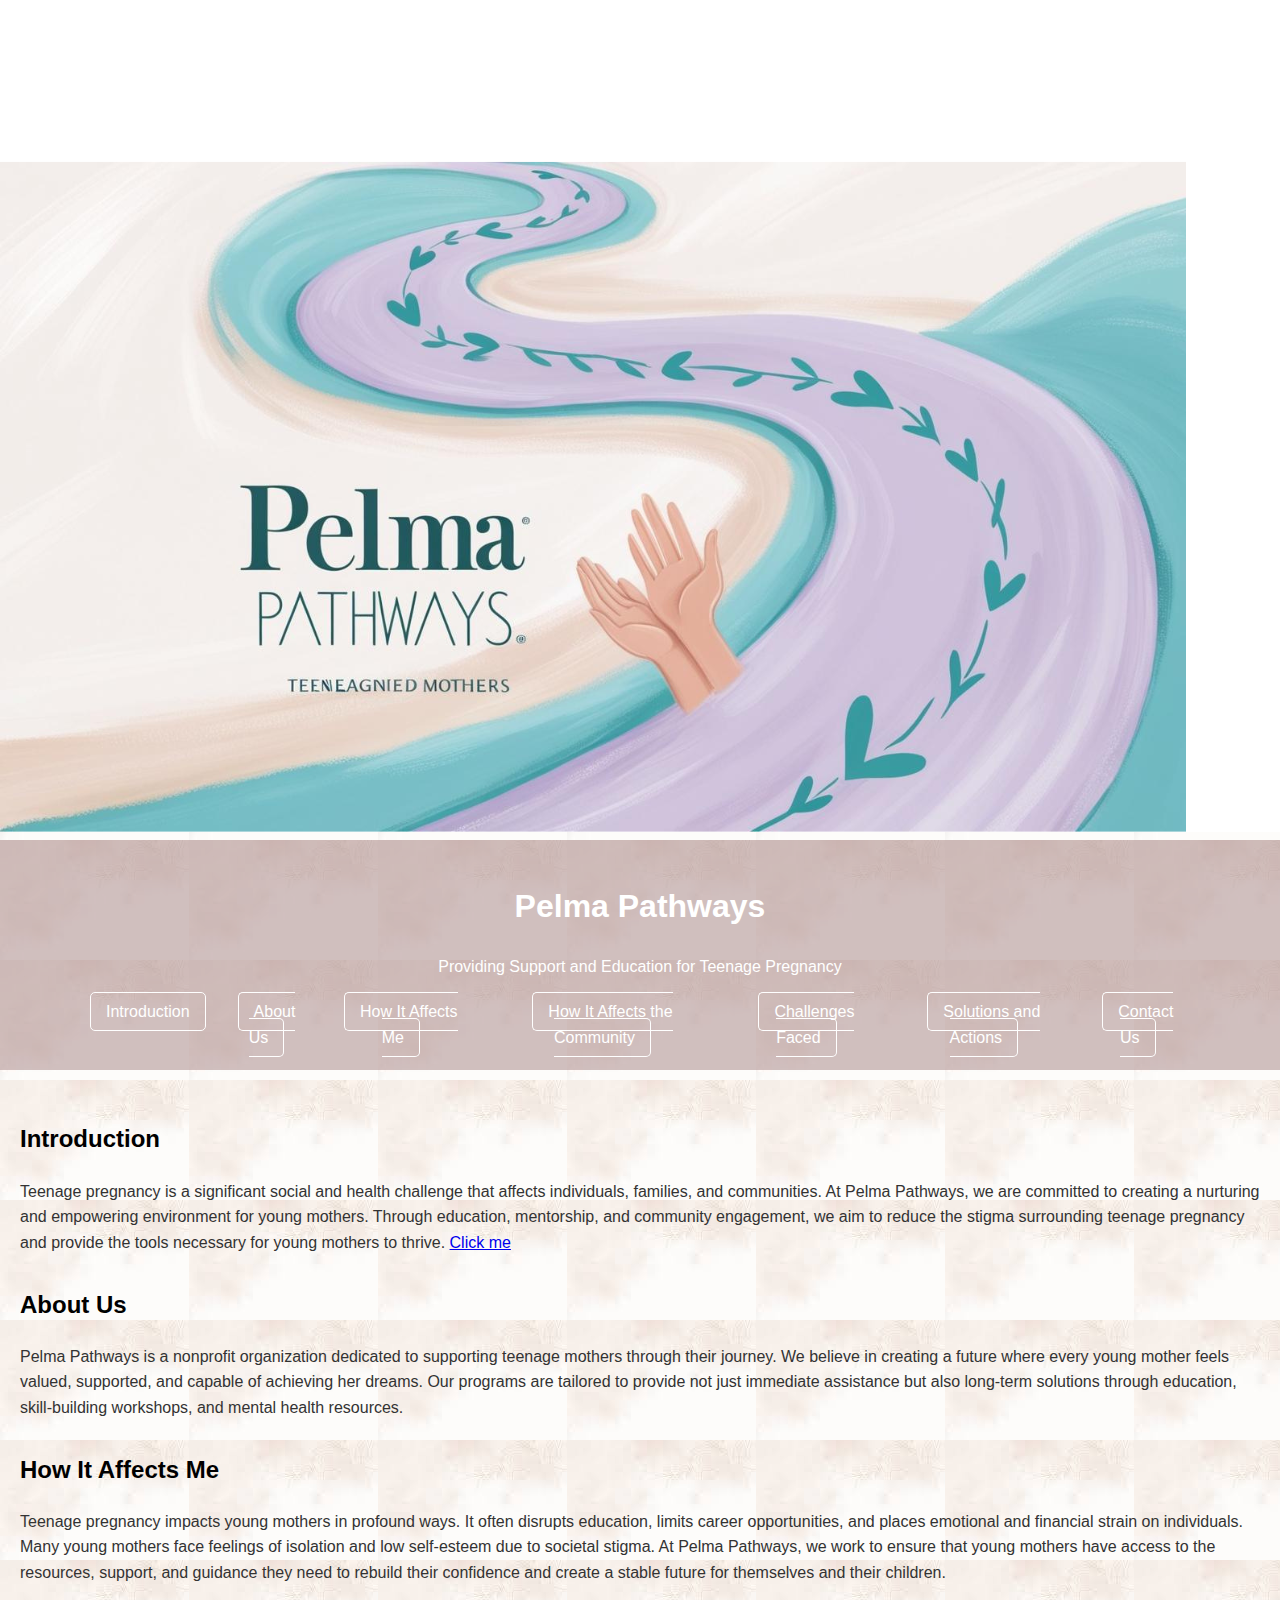
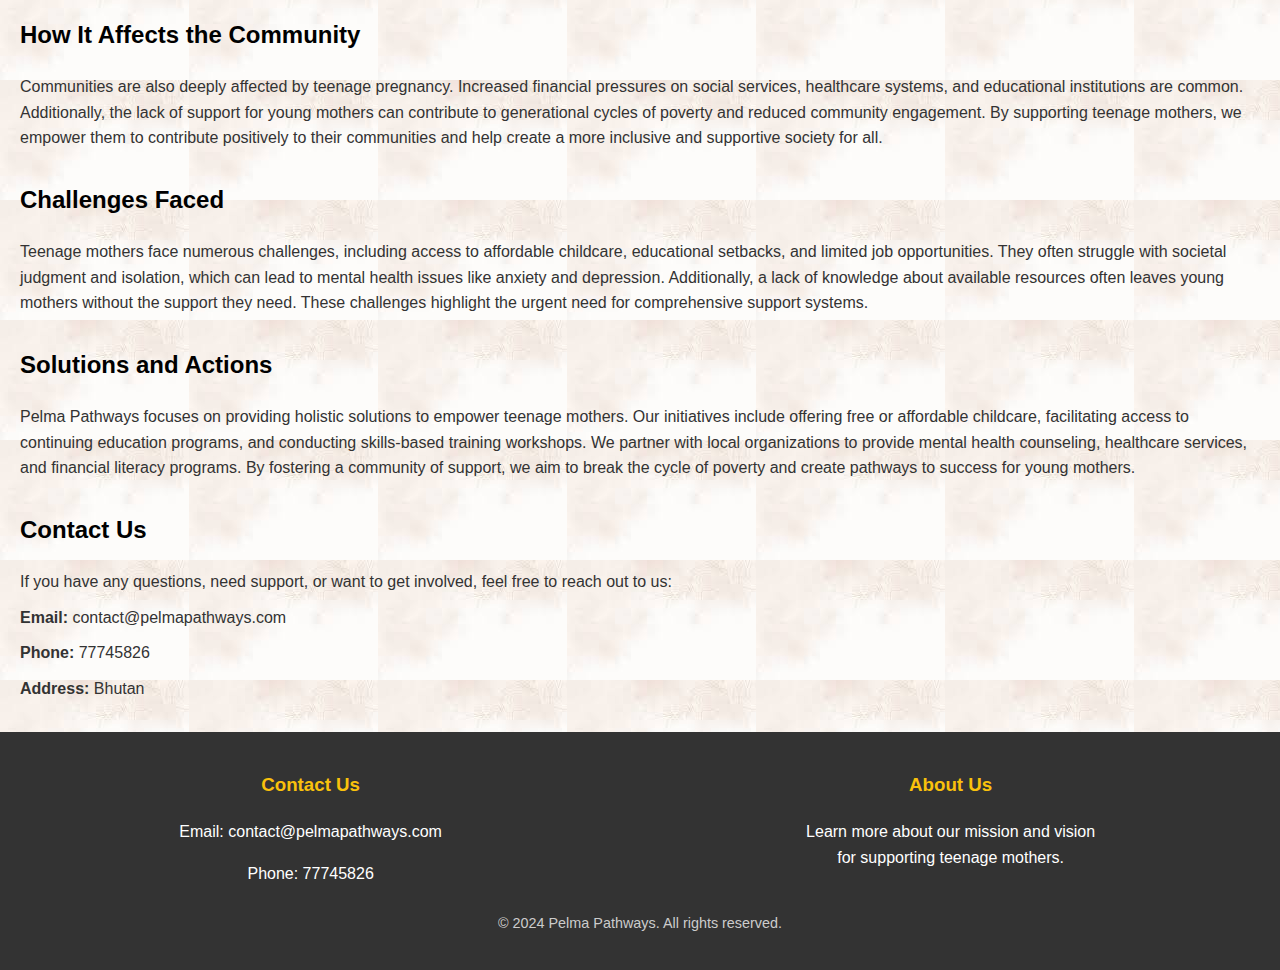
<file: index.html>
<!DOCTYPE html>
<html lang="en">
<head>
    <meta charset="UTF-8">
    <meta name="viewport" content="width=device-width, initial-scale=1.0">
    <title>Pelma Pathways</title>
    <link rel="stylesheet" href="ppt.css">
    <img src = "images/Untitled design (1).png" alt="logo"
</head>
    <header>
        <div class="container">
            <h1>Pelma Pathways</h1>
            <p>Providing Support and Education for Teenage Pregnancy</p>
            <nav>
                <ul class="navbar">
                    <li><a href="#introduction">Introduction</a></li>
                    <li><a href="#about">About Us</a></li>
                    <li><a href="#how-me">How It Affects Me</a></li>
                    <li><a href="#how-community">How It Affects the Community</a></li>
                    <li><a href="#challenges">Challenges Faced</a></li>
                    <li><a href="#solutions">Solutions and Actions</a></li>
                    <li><a href="#contact">Contact Us</a></li>
                </ul>
            </nav>
        </div>
    </header>
    <main>
        <section id="introduction">
            <h2>Introduction</h2>
            <p>
                Teenage pregnancy is a significant social and health challenge that affects individuals, families, and communities. 
                At Pelma Pathways, we are committed to creating a nurturing and empowering environment for young mothers.
                Through education, mentorship, and community engagement, we aim to reduce the stigma surrounding teenage pregnancy
                and provide the tools necessary for young mothers to thrive.
                <a href="https://www.googleadservices.com/pagead/aclk?sa=L&ai=DChcSEwiu2OSUicWKAxURlEsFHeZlHUoYABACGgJzZg&ae=2&aspm=1&co=1&ase=2&gclid=EAIaIQobChMIrtjklInFigMVEZRLBR3mZR1KEAAYASAAEgI2hvD_BwE&ohost=www.google.com&cid=CAASJuRoi9vR8v8qbc3miCD1MNydVoxXYLMMEiwEQNkiWSytSg9zBR9Z&sig=AOD64_2pDZpqhu0nsabHR_HEzb74YKTr0w&q&nis=4&adurl&ved=2ahUKEwiOy9-UicWKAxX4zDgGHXlQKF4Q0Qx6BAgWEAE">Click me</a>
            </p>
        </section>
        <section id="about">
            <h2>About Us</h2>
            <p>
                Pelma Pathways is a nonprofit organization dedicated to supporting teenage mothers through their journey. 
                We believe in creating a future where every young mother feels valued, supported, and capable of achieving her dreams.
                Our programs are tailored to provide not just immediate assistance but also long-term solutions through education, 
                skill-building workshops, and mental health resources.
            </p>
        </section>
        <section id="how-me">
            <h2>How It Affects Me</h2>
            <p>
                Teenage pregnancy impacts young mothers in profound ways. It often disrupts education, limits career opportunities, 
                and places emotional and financial strain on individuals. Many young mothers face feelings of isolation and low self-esteem 
                due to societal stigma. At Pelma Pathways, we work to ensure that young mothers have access to the resources, support, 
                and guidance they need to rebuild their confidence and create a stable future for themselves and their children.
            </p>
        </section>
        <section id="how-community">
            <h2>How It Affects the Community</h2>
            <p>
                Communities are also deeply affected by teenage pregnancy. Increased financial pressures on social services, healthcare systems, 
                and educational institutions are common. Additionally, the lack of support for young mothers can contribute to generational cycles 
                of poverty and reduced community engagement. By supporting teenage mothers, we empower them to contribute positively to their communities 
                and help create a more inclusive and supportive society for all.
            </p>
        </section>
        <section id="challenges">
            <h2>Challenges Faced</h2>
            <p>
                Teenage mothers face numerous challenges, including access to affordable childcare, educational setbacks, and limited job opportunities. 
                They often struggle with societal judgment and isolation, which can lead to mental health issues like anxiety and depression. 
                Additionally, a lack of knowledge about available resources often leaves young mothers without the support they need.
                These challenges highlight the urgent need for comprehensive support systems.
            </p>
        </section>
        <section id="solutions">
            <h2>Solutions and Actions</h2>
            <p>
                Pelma Pathways focuses on providing holistic solutions to empower teenage mothers. Our initiatives include offering free or affordable childcare, 
                facilitating access to continuing education programs, and conducting skills-based training workshops. We partner with local organizations 
                to provide mental health counseling, healthcare services, and financial literacy programs. By fostering a community of support, 
                we aim to break the cycle of poverty and create pathways to success for young mothers.
            </p>
        </section>
        <section id="contact">
            <h2>Contact Us</h2>
            <p>If you have any questions, need support, or want to get involved, feel free to reach out to us:</p>
            <p><strong>Email:</strong> contact@pelmapathways.com</p>
            <p><strong>Phone:</strong> 77745826</p>
            <p><strong>Address:</strong> Bhutan</p>
        </section>
    </main>
    <footer>
        <div class="footer-container">
            <div>
                <h3>Contact Us</h3>
                <p>Email: contact@pelmapathways.com</p>
                <p>Phone: 77745826</p>
            </div>
            <div>
                <h3>About Us</h3>
                <p>Learn more about our mission and vision for supporting teenage mothers.</p>
            </div>
        </div>
        <p class="footer-credit">© 2024 Pelma Pathways. All rights reserved.</p>
    </footer>
</body>
</html>


<style>
    body {
        background-image: url(images/download.jfif)
    }
</style>
</file>
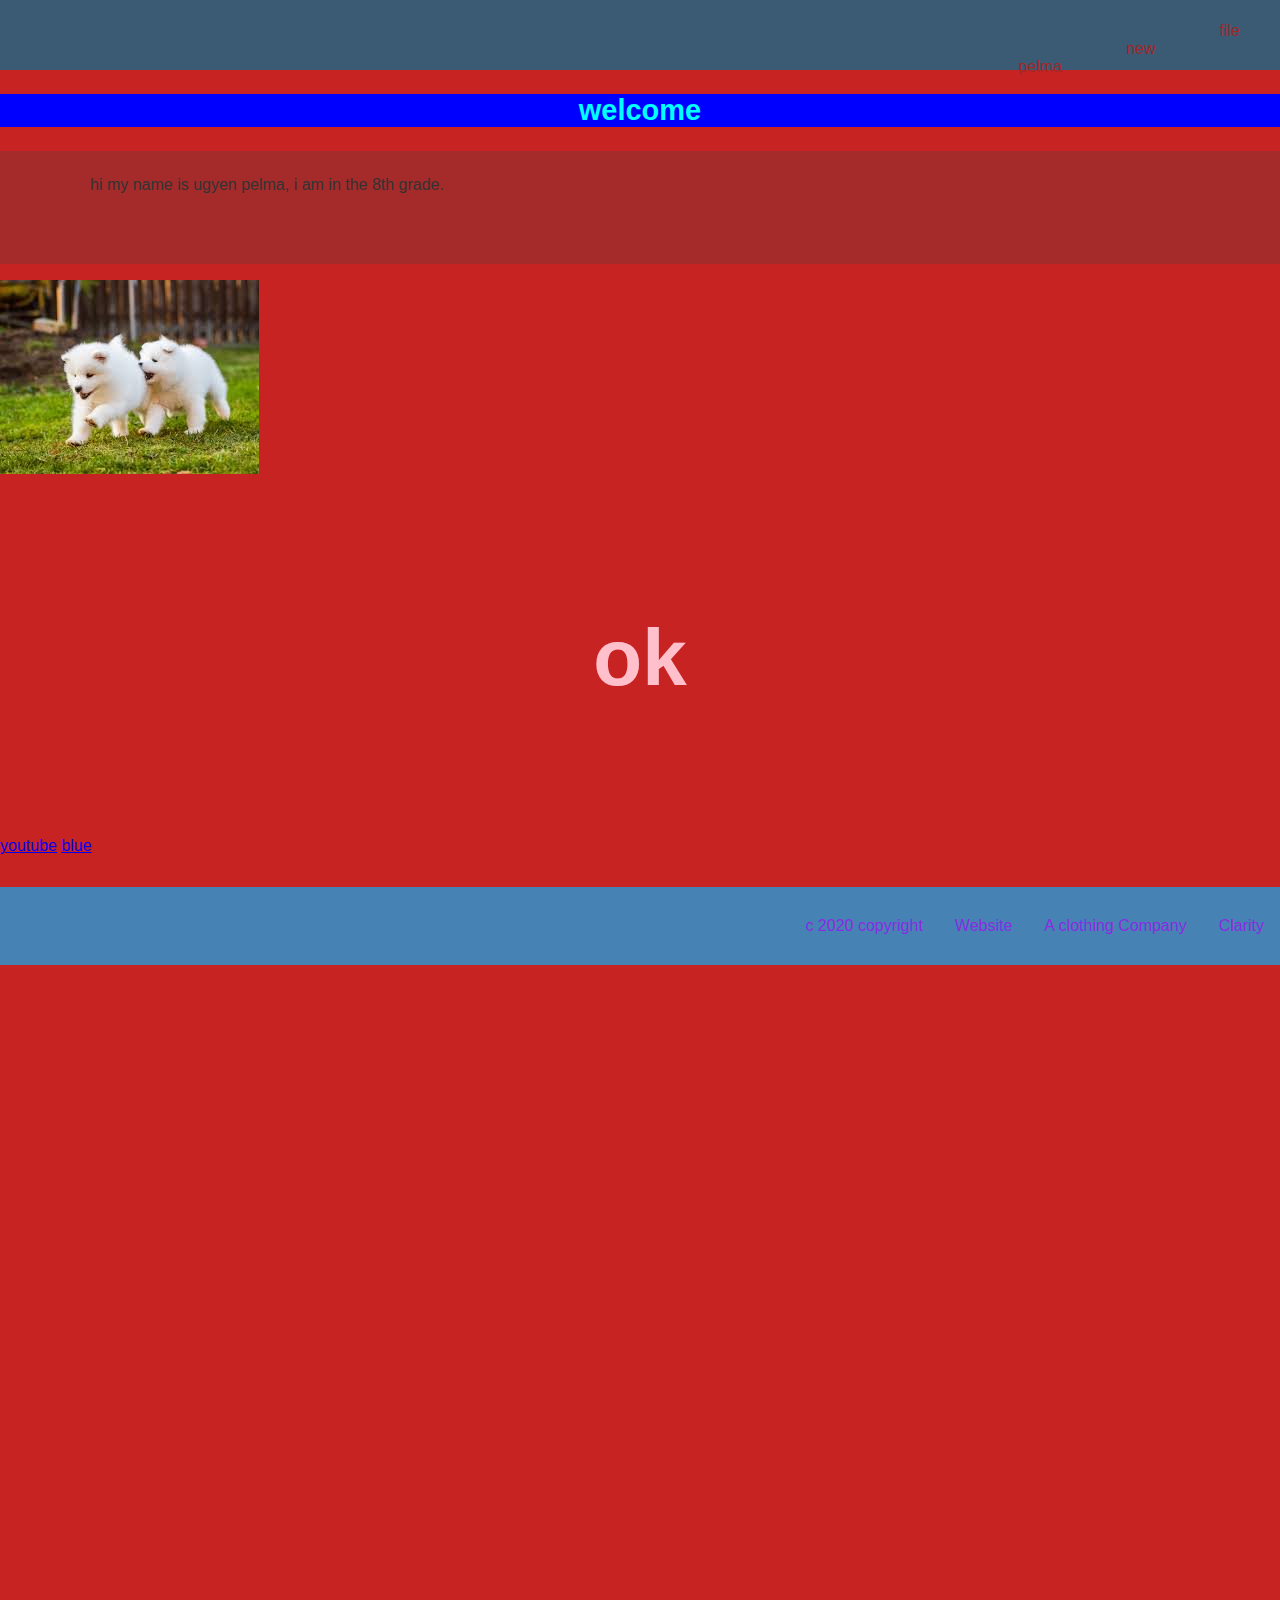
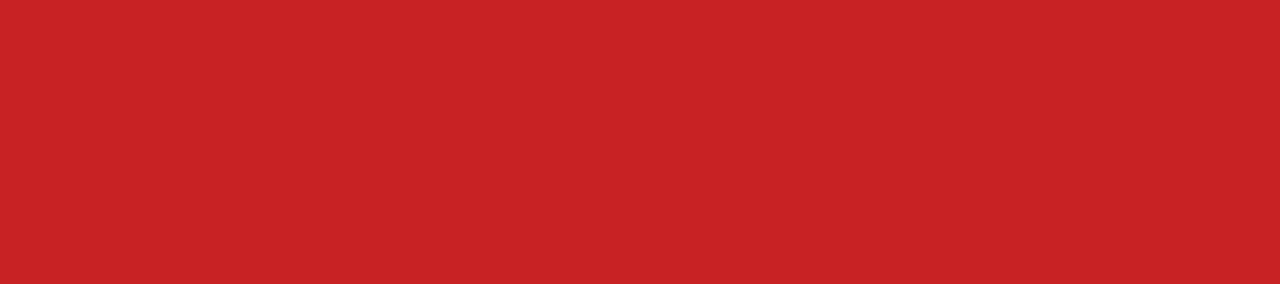
<file: Ugyen Pelma.html>
<!DOCTYPE html>

<html>
      <head>
        <link href="pelma.CSS" rel="stylesheet">
          <title>"Coding"</title>
         
          <nav>
            <a href="file.html">file</a>
            <br>
            <a href="new.html">new</a> 
            <br>
            <a href="pelma.html">pelma</a>
            <br>
          </nav>
          <body>
            <h2>welcome</h2>
            <p>hi my name is ugyen pelma, i am in the 8th grade.</p>
            <img src="images/puppy.jfif" alt="title">
              <h5>ok</h5>
              <a href= "[data-uri]">youtube</a>
          <a href="https://youtu.be/IpFX2vq8HKw?si=pk36CHr1Fpg6oZ0u"blue >blue</a>
        
          
      <footer class="footerbar">
              <a href="home.html">Clarity</a>
              <a href="about.html">A clothing Company</a>
              <a href="product.html">Website</a>
              <a href="contact.html">c 2020 copyright</a>
          </footer>
          <iframe src="https://www.google.com/maps/embed?pb=!1m18!1m12!1m3!1d7080.111325710497!2d89.64031040668482!3d27.46752639874666!2m3!1f0!2f0!3f0!3m2!1i1024!2i768!4f13.1!3m3!1m2!1s0x39e1946d5acf5c05%3A0x1715519da0ff12f1!2sLungtenzampa%20Middle%20Secondary%20School!5e0!3m2!1sen!2sbt!4v1735105952626!5m2!1sen!2sbt" width="600" height="450" style="border:0;" allowfullscreen="" loading="lazy" referrerpolicy="no-referrer-when-downgrade"></iframe>   
       <iframe src="https://docs.google.com/forms/d/e/1FAIpQLSe_HROCPepT1dLQQ3DMhLVFkEY7gyeZpplbJllGQAMe-HEThA/viewform?embedded=true" width="640" height="915" frameborder="0" marginheight="0" marginwidth="0">Loading…</iframe>
         </body>
       </html>
</file>
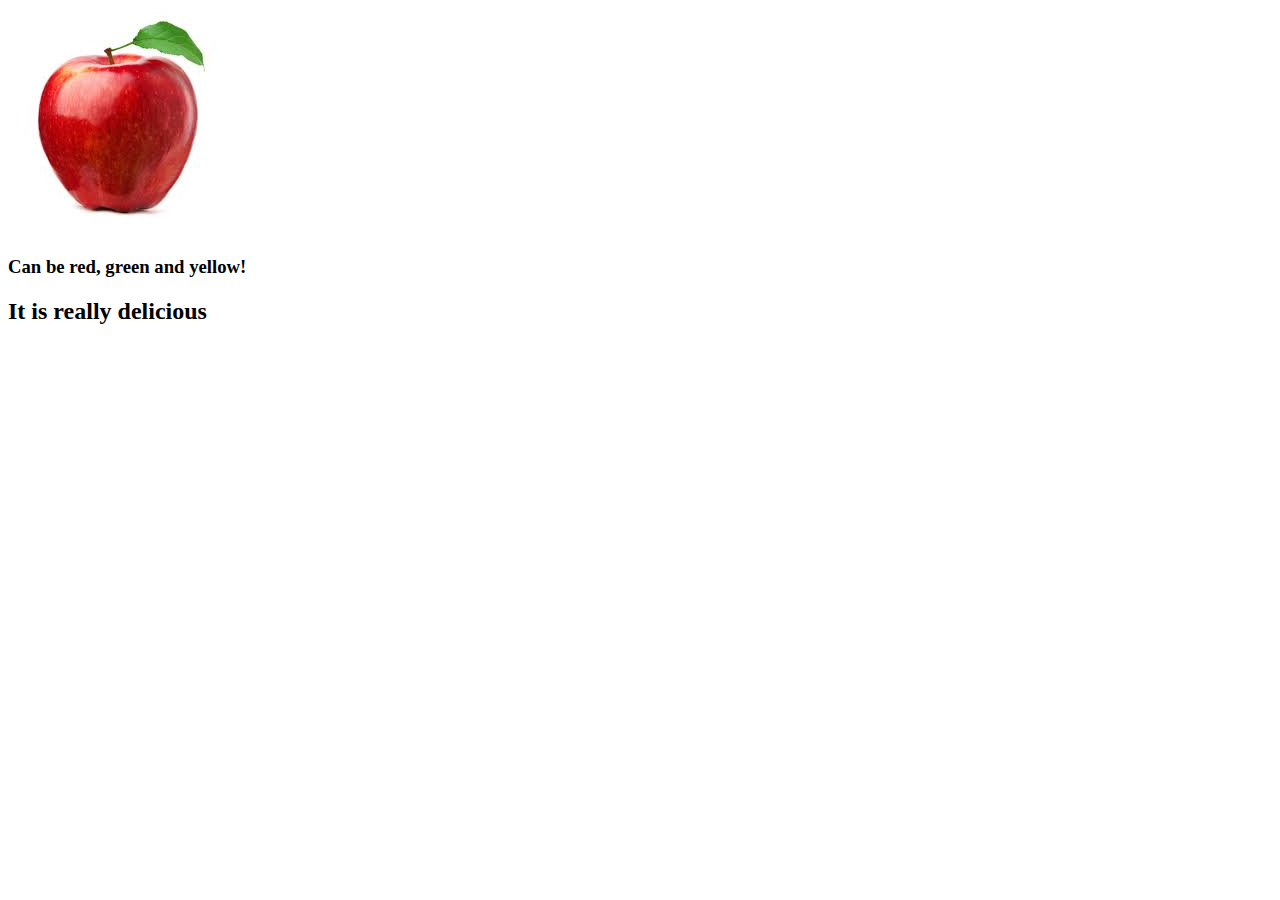
<file: ugyen.html>
<!DOCTYPE html>
<html>
    <head>
        <title>"apple"</title>
        <img src="images/apple.jfif" alt="title">
    </head>
    <body>
        <h3>Can be red, green and yellow!</h3>
        <h2>It is really delicious</h2>
    </body>
</html>
</file>
<file: ppt.css>
/* General Styles */
body {
    font-family: Arial, sans-serif;
    line-height: 1.6;
    margin: 0;
    padding: 0;
    color: #333;
}

/* Header Styles */
header {
    background-color: #b396969a;
    color: white;
    padding: 20px 0;
    text-align: center;
}

header .container {
    max-width: 1100px;
    margin: 0 auto;
    padding: 0 20px;
}

.navbar {
    list-style: none;
    padding: 0;
    margin: 20px 0 0;
    display: flex;
    justify-content: center;
    gap: 15px;
}

.navbar li {
    display: inline;
}

.navbar a {
    text-decoration: none;
    color: white;
    padding: 10px 15px;
    border: 1px solid white;
    border-radius: 5px;
    transition: background-color 0.3s;
}

.navbar a:hover {
    background-color: white;
    color: #000000;
}

/* Section Styles */
main {
    padding: 20px;
}

main h2 {
    color: #000000;
    margin-top: 30px;
}

main p {
    margin: 10px 0;
}

/* Footer Styles */
footer {
    background-color: #333;
    color: white;
    padding: 20px 0;
    text-align: center;
}

.footer-container {
    display: flex;
    justify-content: space-around;
    margin-bottom: 10px;
}

.footer-container div {
    max-width: 300px;
}

.footer-container h3 {
    color: #f9c10c;
}

.footer-credit {
    margin-top: 10px;
    font-size: 0.9em;
    color: #ccc;
}

/* Responsive Design */
@media (max-width: 768px) {
    .navbar {
        flex-direction: column;
        gap: 10px;
    }

    .footer-container {
        flex-direction: column;
        align-items: center;
    }
}
.logo {
    display: block;
    max-width: 150px; /* Adjust size as needed */
    margin: 0 auto; /* Center the logo */
    margin-bottom: 10px; /* Space below the logo */
}
</file>
<file: pelma.CSS>
h5{
    font-family: Helvetica;
    font-size: 80px;
    color: pink;
    text-align: center;
}
nav{
        background-color: steelblue;
}
nav a{
    display: block;
    padding: 14x 16px;
    color:black;
    float: right
}
nav a:hover{
    background-color: lightblue
}
.nav, .footerbar{
    background-color: steelblue;
    overflow: hidden;
}
nav a, footer a{
    display: block;
    padding: 14px 16px;
    color:blueviolet;
    text-decoration: dotted;
    float: right;
}
p{
    padding: 25px 50px 70px 90px;
    background-color: brown;
}
h2{
    display: square;
    height:20%;
    background-color: blue;
    color: aqua;
    font-size: 29px;
    text-align: center;
}

body {
    font-family: Arial, sans-serif;
    margin: 0;
    padding: 0;
    background-color: #c72323;
    color: #333;
}
header {
    background-color: #061320;
    color: rgb(75, 11, 11);
    padding: 1em 0;
    text-align: center;
}
nav {
    background-color: #3b5a73;
    padding: 0.5em;
}
nav a {
    color: rgb(160, 40, 40);
    text-decoration: none;
    margin: 0 1em;
}
nav a:hover {
    text-decoration: underline;
}
.container {
    padding: 2em;
}
.section {
    margin-bottom: 2em;
    background: rgb(201, 190, 190);
    padding: 1.5em;
    border-radius: 8px;
    box-shadow: 0 2px 4px rgba(0, 0, 0, 0.1);
}
footer {
    background-color: #5c7b9d;
    color: rgb(43, 7, 7);
    text-align: center;
    padding: 1em 0;
    margin-top: 2em;
}
</file>
